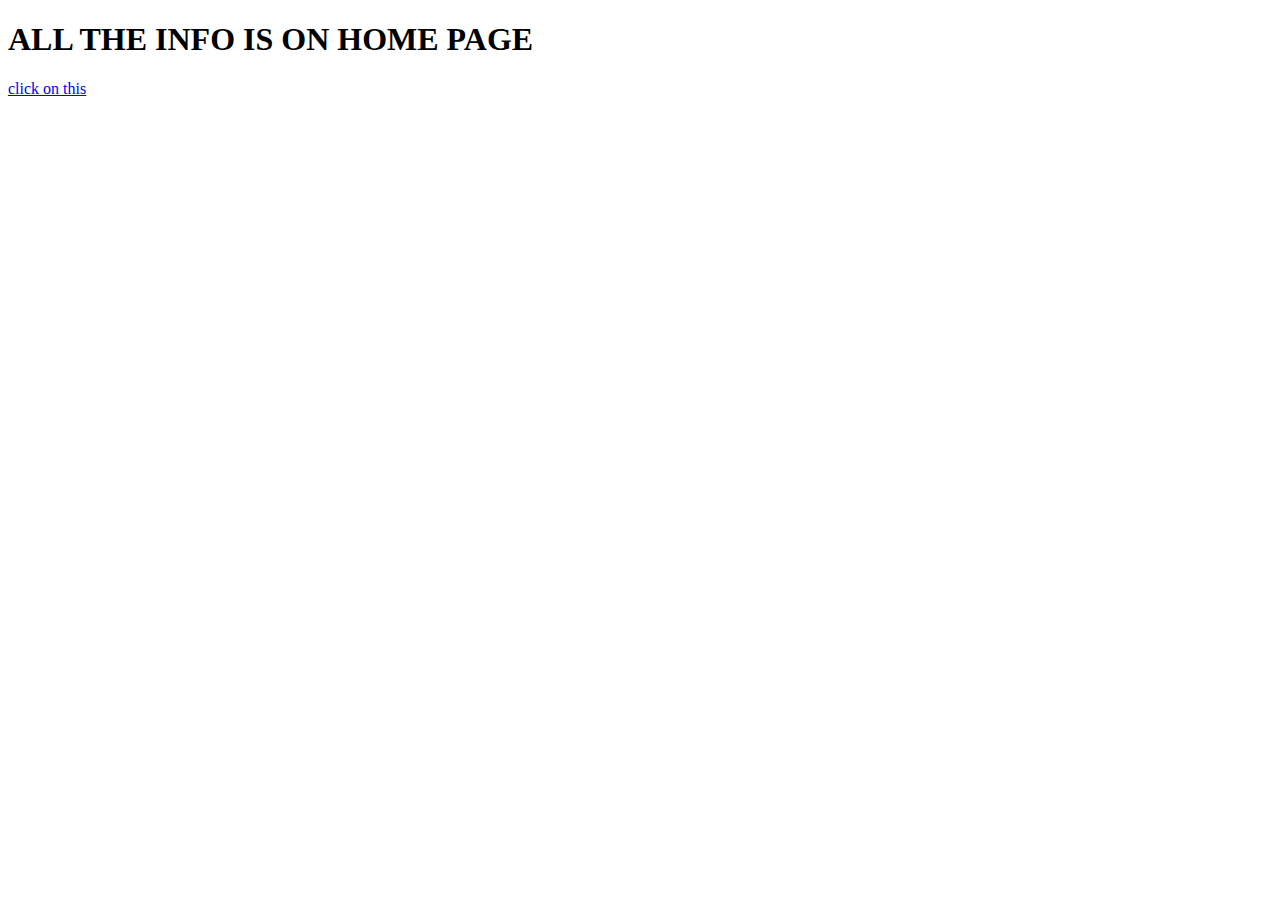
<file: h1/about.html>
<!DOCTYPE html>
<html lang="en">
<head>
    <meta charset="UTF-8">
    <meta http-equiv="X-UA-Compatible" content="IE=edge">
    <meta name="viewport" content="width=device-width, initial-scale=1.0">
    <title>Document</title>
</head>
<body>
    <h1>ALL THE INFO IS ON HOME PAGE</h1>
    <a href="http://127.0.0.1:49292/index.html#">click on this</a>
</body>
</html>
</file>
